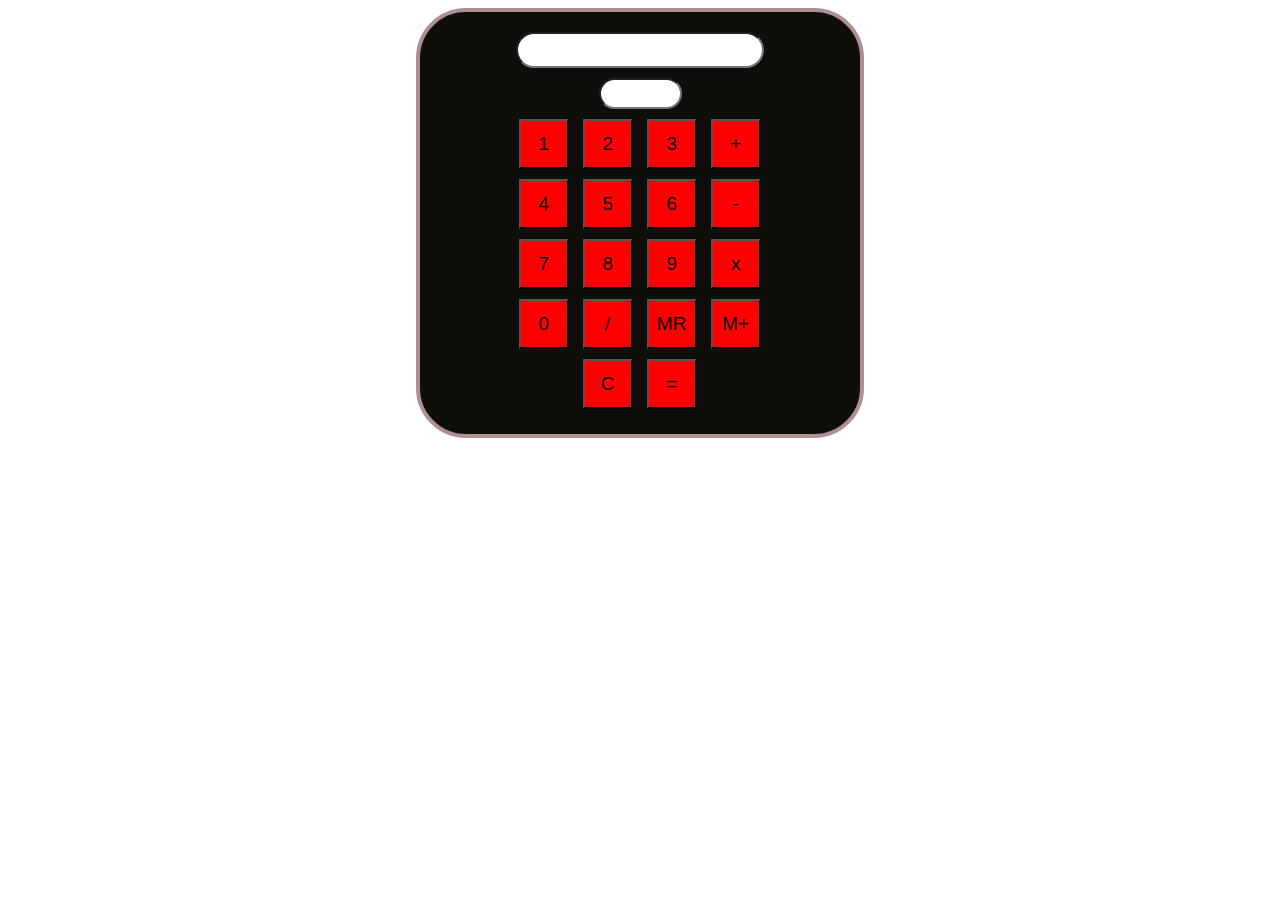
<file: index.html>
<!DOCTYPE html>
<html lang="en">
<head>
    <meta charset="UTF-8">
    <meta name="viewport" content="width=device-width, initial-scale=1.0">
    <title>Calculator</title>
    <link rel="stylesheet" href="style.css">
    <script src="script.js"></script>
</head>
<body>
    <div class="calculator-container">
        <input id="result" readonly />
        <br>
        <input id="previousNum" readonly />
        <br>
        <button class="button" onclick="displayNum(1)">1</button>
        <button class="button" onclick="displayNum(2)">2</button>
        <button class="button" onclick="displayNum(3)">3</button>
        <button class="button" onclick="setOperator('+')">+</button>
        <br/>
        <button class="button" onclick="displayNum(4)">4</button>
        <button class="button" onclick="displayNum(5)">5</button>
        <button class="button" onclick="displayNum(6)">6</button>
        <button class="button" onclick="setOperator('-')">-</button>
        <br/>
        <button class="button" onclick="displayNum(7)">7</button>
        <button class="button" onclick="displayNum(8)">8</button>
        <button class="button" onclick="displayNum(9)">9</button>
        <button class="button" onclick="setOperator('*')">x</button>
        <br/>
        <button class="button" onclick="displayNum(0)">0</button>
        <button class="button" onclick="setOperator('/')">/</button>
        <button class="button" onclick="MemoryRecall()">MR</button>
        <button class="button" onclick="MemoryAdd()">M+</button>
        <br/>
        <button class="button" onclick="clearResult()">C</button>
        <button class="button" onclick="equal()">=</button>
    </div>
</body>
</html>
</file>
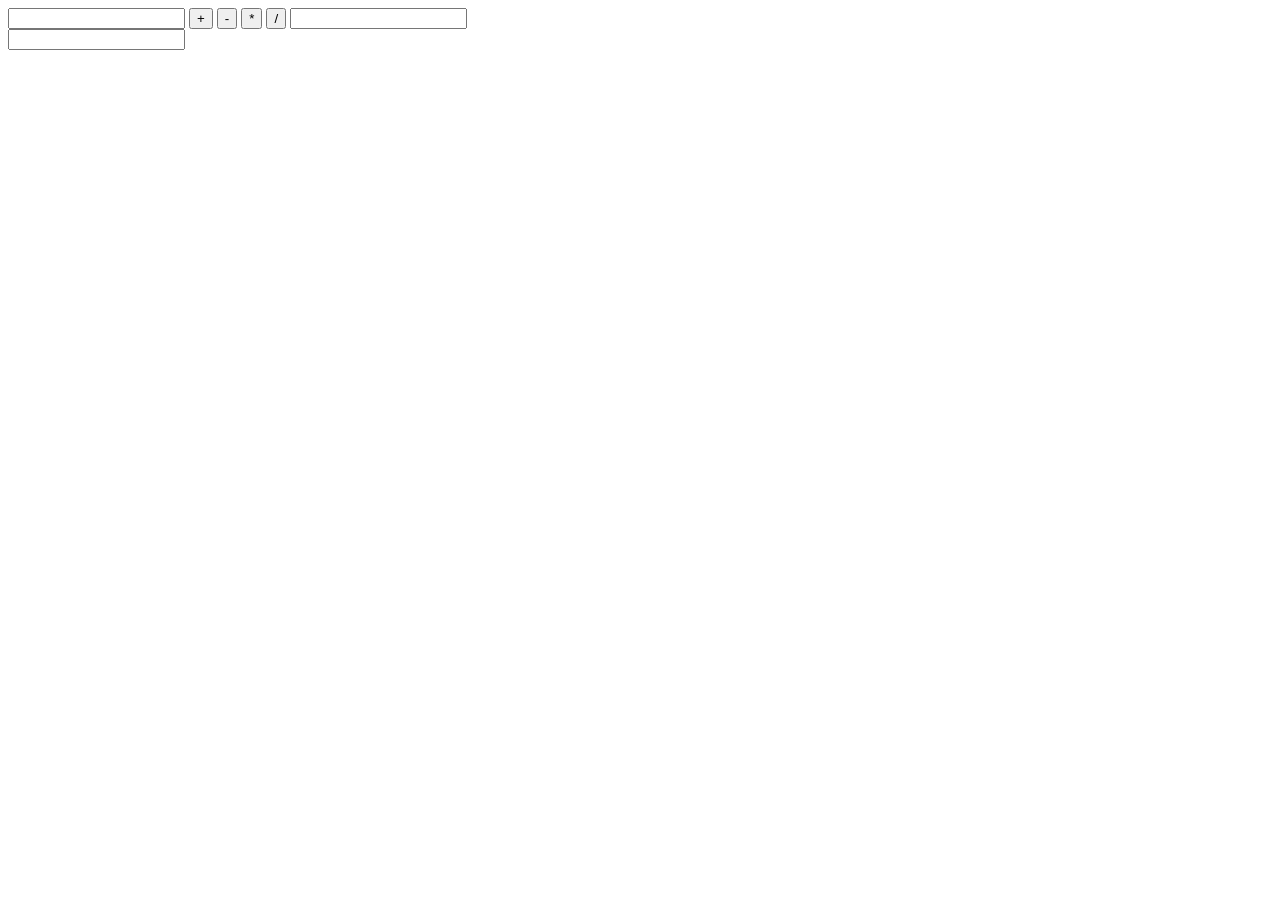
<file: calc.html>
<!DOCTYPE html>
<html lang="en">
<head>
    <meta charset="UTF-8">
    <meta name="viewport" content="width=device-width, initial-scale=1.0">
    <title>Document</title>

</head>
<body>
    <input id="one">
    <button onclick="Plus()"> + </button> 
    <button onclick="Minus()"> - </button>
    <button onclick="Multiply()"> * </button> 
    <button onclick="Division()"> / </button> 
    <input id="two">
    <br>
    <input id="total">
    <script>
        function Plus(){
            let Num = Number(one.value)   // Can also use '+Number' to turn a string into a number!
            let Num2 = Number(two.value)  // i.e - Number(+number.value)
            console.log(Num + Num2)
            total.value = Num + Num2
        }
        function Minus(){
            let Num = Number(one.value)
            let Num2 = Number(two.value)
            console.log(Num - Num2)
            total.value = Num - Num2
        }
        function Multiply() {
            let Num = Number(one.value)
            let Num2 = Number(two.value)
            console.log(Num * Num2)
            total.value = Num * Num2
        }
        function Division() {
            let Num = Number(one.value)
            let Num2 = Number(two.value)
            console.log(Num / Num2)
            total.value = Num / Num2
        }
        
        
    </script>
</body>
</html>
</file>
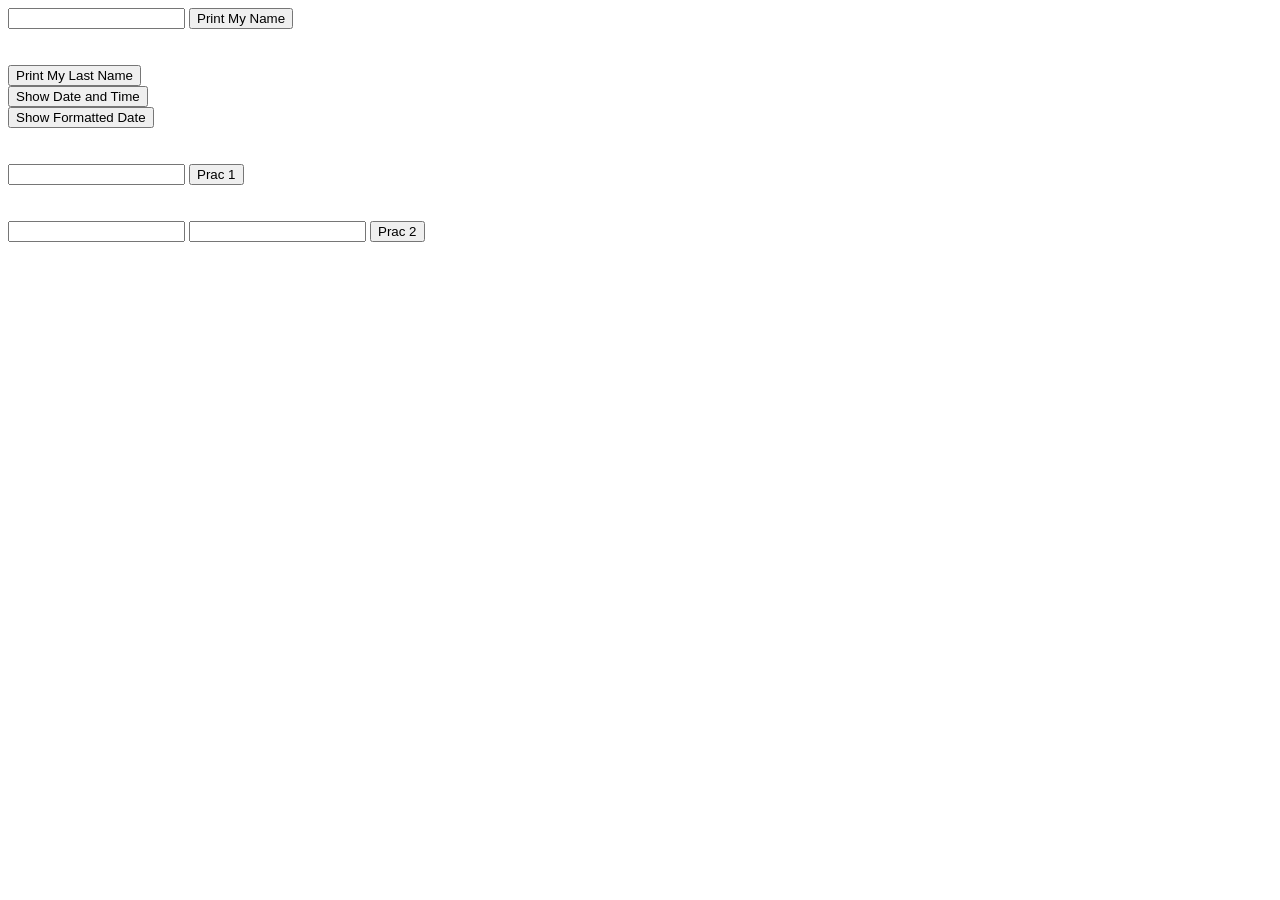
<file: onclick.html>
<!DOCTYPE html>
<html lang="en">
<head>
    <meta charset="UTF-8">
    <meta name="viewport" content="width=device-width, initial-scale=1.0">
    <title>Document</title>
</head>
<body>
    <input id="myName"/>
    <button onclick="printName()">Print My Name</button>
    
    <br> <br> <br>

    <button onclick="printLast()">Print My Last Name</button>
    
    <br>

    <button onclick="displayDateTime()">Show Date and Time</button>
    
    <br>

    <button onclick="displayFormattedDate()">Show Formatted Date</button>
   
    <br> <br> <br>

    <input id="Hello"/>
    <button onclick="printHello()">Prac 1</button>
    
    <br> <br> <br>

    <input id="myName1"/>
    <input id="myName2"/>
    <button onclick="copyName()">Prac 2</button>

    <script>
        function printName() {
            console.log(myName.value)
        }
        function printLast() {
            console.log(myLast.value)
        }
        function displayDateTime() {
            const now = new Date();
            console.log(now.toLocaleString());
        }
        function displayFormattedDate() {
            const now = new Date();
            const day = now.getDate().toString().padStart(2, '0'); // Ensure two digits
            const month = (now.getMonth() + 1).toString().padStart(2, '0'); // Month is zero-based
            const year = now.getFullYear().toString();
            console.log(`${day}-${month}-${year}`);
        }


        // PRAC 1
        function printHello(){
            console.log('Hello',Hello.value)
        }

        // PRAC 2   
        function copyName(){
            myName2.value = myName1.value
            console.log(myName2.value)
        }

        
    </script>
</body>
</html>
</file>
<file: style.css>
.calculator-container {
    width: 400px;
    margin: auto;
    text-align: center;
    border: 4px solid rgb(175, 144, 144);
    border-radius: 50px;
    background-color: rgb(14, 14, 11);
    padding: 20px;
}

.button {
    width: 50px;
    height: 50px;
    font-size: 1.2em;
    margin: 5px;
    border: 2px solid rgb(143, 76, 76)
    border-radius: 50px;
    background-color: red;
    color: black;
    cursor: pointer;
}

.button:hover {
    background-color: rgb(56, 7, 235);
}

#result {
    text-align: center;
    border-radius: 30px;
    border: 1.5px solid rgb(114, 6, 6)
    width: 250px;
    height: 30px;
    font-size: 1.2em;
    margin-bottom: 10px;
}

#previousNum {
    text-align: center;
    border-radius: 20px;
    width: 75px;
    height: 25px;
    font-size: 0.8em;
    margin-bottom: 5px;
    color: gray;
}
</file>
